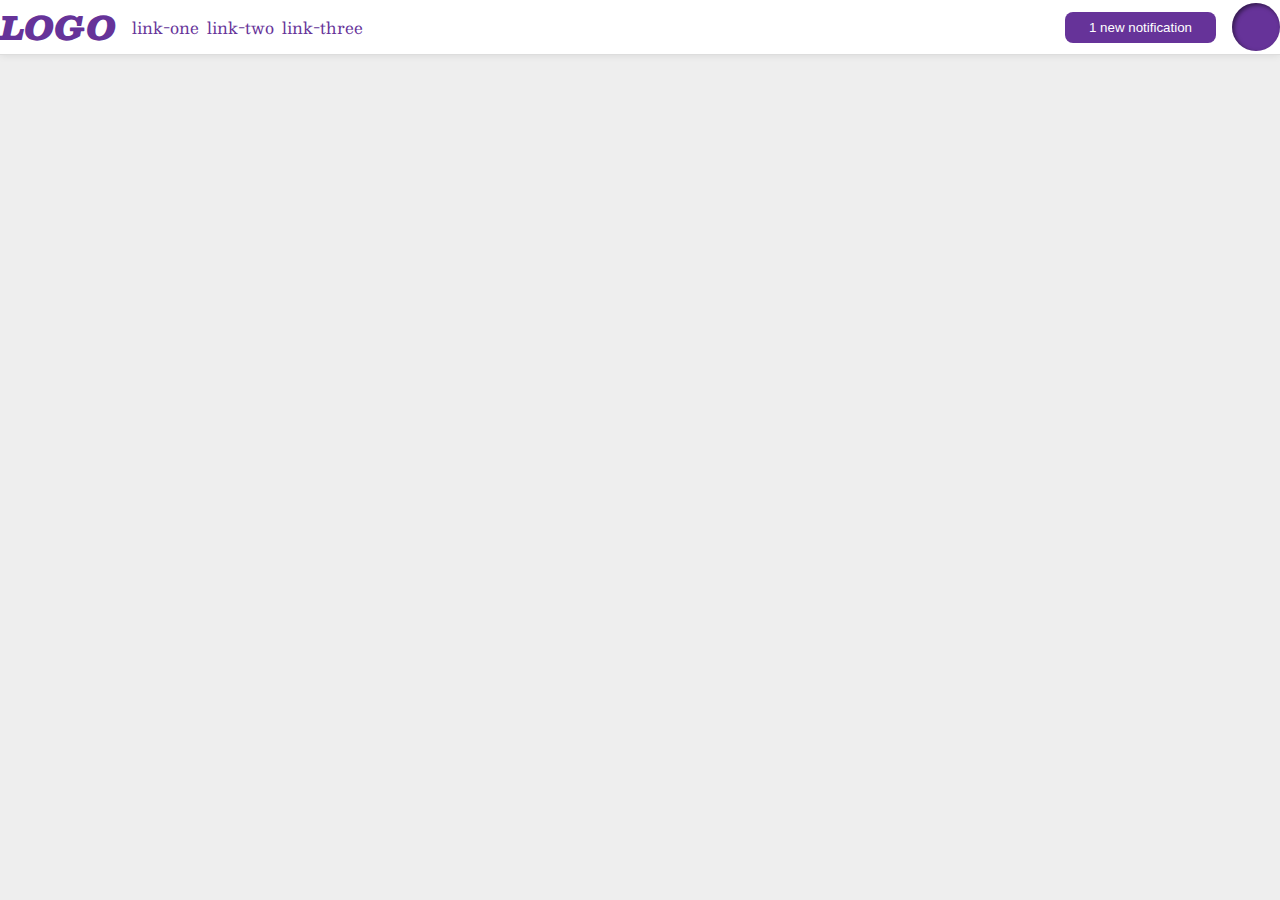
<file: flex/03-flex-header-2/index.html>
<!DOCTYPE html>
<html lang="en">
  <head>
    <meta charset="UTF-8">
    <meta http-equiv="X-UA-Compatible" content="IE=edge">
    <meta name="viewport" content="width=device-width, initial-scale=1.0">
    <title>Flex Header 2</title>
    <link rel="stylesheet" href="style.css">
  </head>
  <body>
    <div class="header">
      <div class="left-items">
      <div class="logo">
        LOGO
      </div>
      <ul class="links">
        <li><a href="google.com">link-one</a></li>
        <li><a href="google.com">link-two</a></li>
        <li><a href="google.com">link-three</a></li>
      </ul>
    </div>
    <div class="right-items">
      <button class="notifications">
        1 new notification
      </button>
      <div class="profile-image"></div>
    </div>
    </div>
  </body>
</html>
</file>
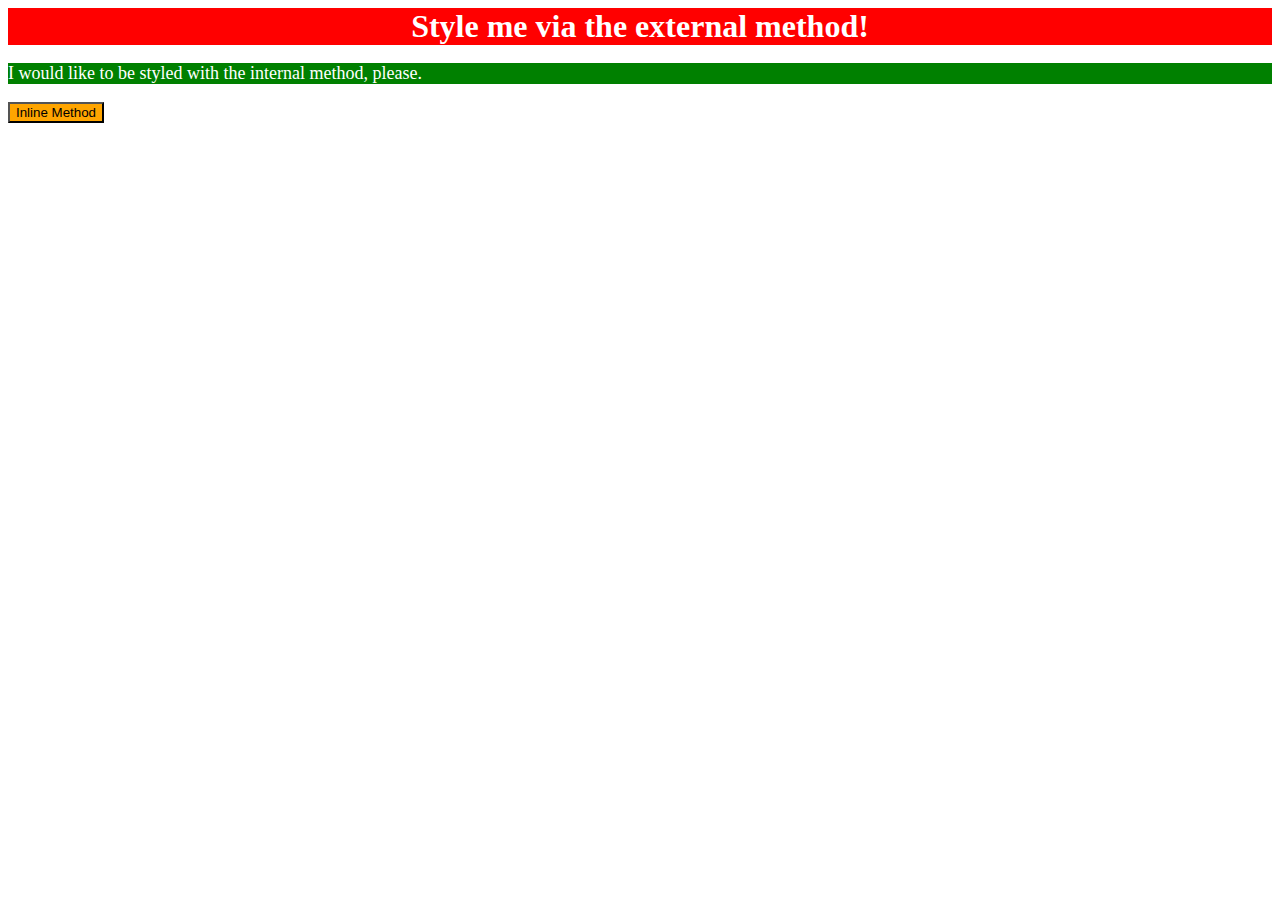
<file: foundations/01-css-methods/index.html>
<!DOCTYPE html>
<html lang="en">
  <head>
    <meta charset="UTF-8">
    <meta http-equiv="X-UA-Compatible" content="IE=edge">
    <meta name="viewport" content="width=device-width, initial-scale=1.0">
    <title>Methods for Adding CSS</title>
    <link rel="stylesheet" href="./css/style.css">
    <style>
      p {
        background-color: green;
        color: white;
        font-size: 18px;
      }
    </style>
  </head>
  <body>
    <div>Style me via the external method!</div>
    <p>I would like to be styled with the internal method, please.</p>
    <button style="background-color:orange;font-weight:18px;">Inline Method</button>
  </body>
</html>
</file>
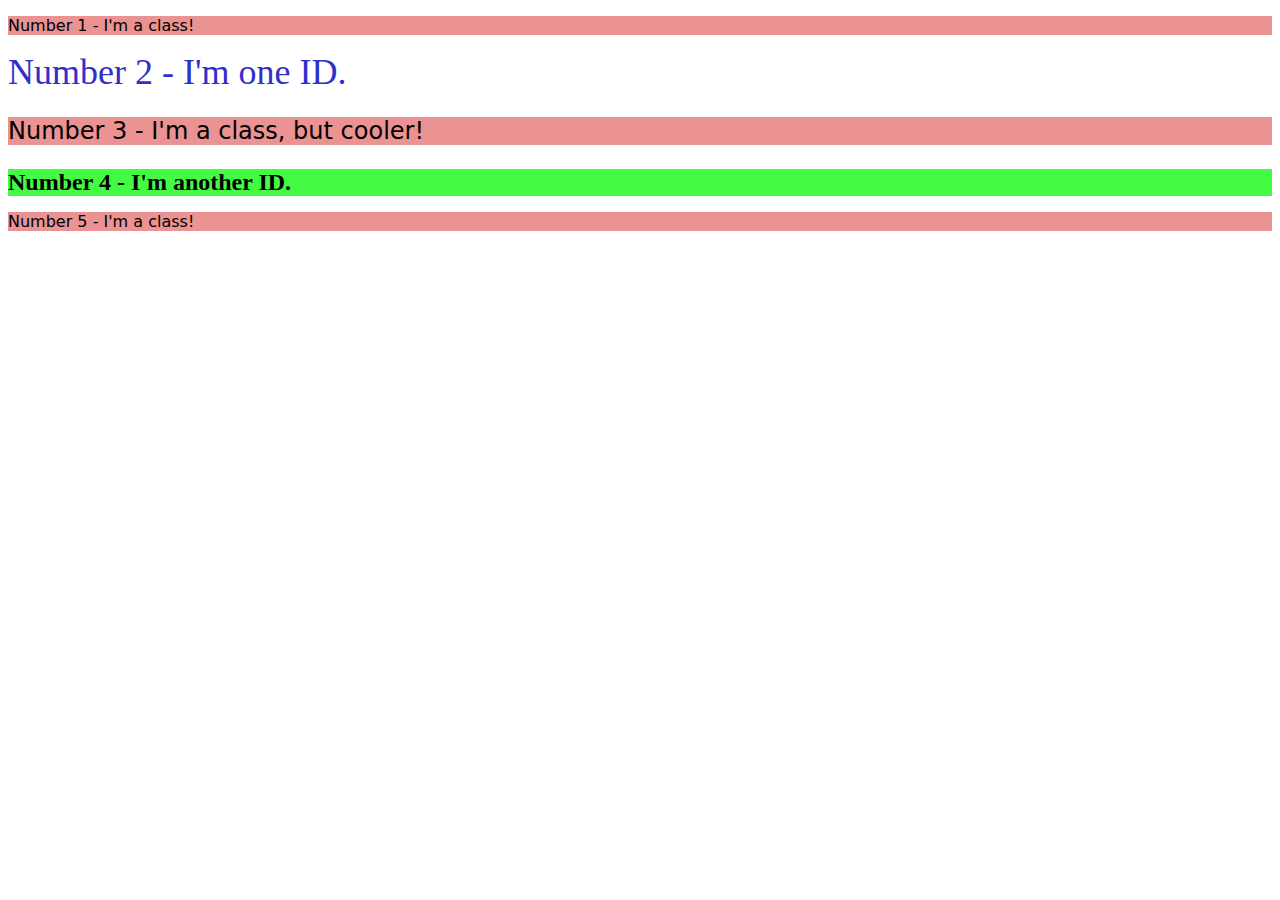
<file: foundations/02-class-id-selectors/index.html>
<!DOCTYPE html>
<html lang="en">
  <head>
    <meta charset="UTF-8">
    <meta http-equiv="X-UA-Compatible" content="IE=edge">
    <meta name="viewport" content="width=device-width, initial-scale=1.0">
    <title>Class and ID Selectors</title>
    <link rel="stylesheet" href="style.css">
  </head>
  <body>
    <p class="odd">Number 1 - I'm a class!</p>
    <div id="div-1">Number 2 - I'm one ID.</div>
    <p class="odd odd-second">Number 3 - I'm a class, but cooler!</p>
    <div id="div-2">Number 4 - I'm another ID.</div>
    <p class="odd">Number 5 - I'm a class!</p>
  </body>
</html>
</file>
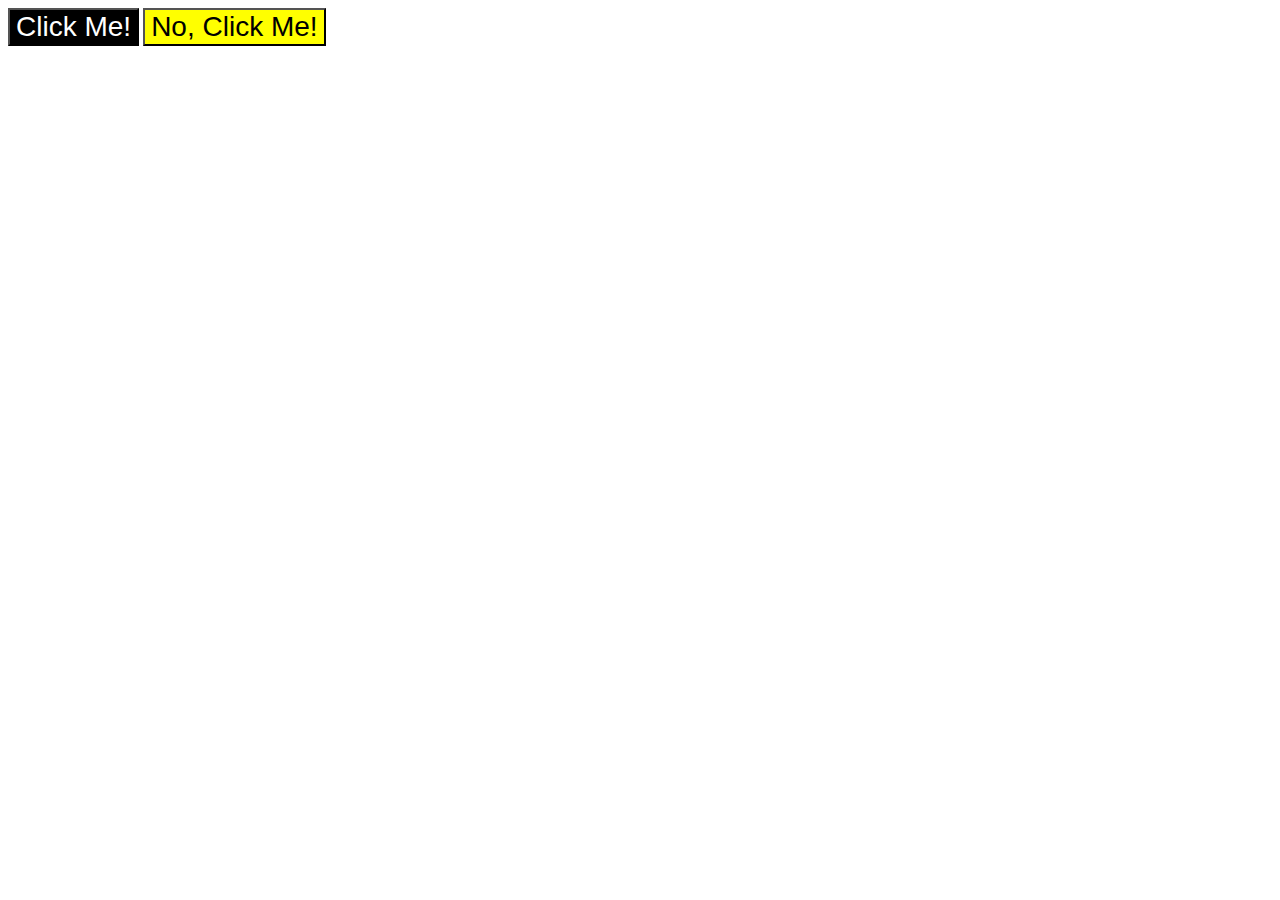
<file: foundations/03-grouping-selectors/index.html>
<!DOCTYPE html>
<html lang="en">
  <head>
    <meta charset="UTF-8">
    <meta http-equiv="X-UA-Compatible" content="IE=edge">
    <meta name="viewport" content="width=device-width, initial-scale=1.0">
    <title>Grouping Selectors</title>
    <link rel="stylesheet" href="style.css">
  </head>
  <body>
    <button class="shorter-button">Click Me!</button>
    <button class="longer-button">No, Click Me!</button>
  </body>
</html>
</file>
<file: flex/03-flex-header-2/style.css>
/* this is some magical font-importing.  
you'll learn about it later. */
@import url('https://fonts.googleapis.com/css2?family=Besley:ital,wght@0,400;1,900&display=swap');

body {
  margin: 0;
  background: #eee;
  font-family: Besley, serif;
}

.header {
  background: white;
  border-bottom: 1px solid #ddd;
  box-shadow: 0 0 8px rgba(0,0,0,.1);
  /* exercise 3 */
  display: flex;
  justify-content: space-between;
  gap: 8px;
}

.profile-image {
  background: rebeccapurple;
  box-shadow: inset 2px 2px 4px rgba(0,0,0,.5);
  border-radius: 50%;
  width: 48px;
  height: 48px;
}

.logo {
  color: rebeccapurple;
  font-size: 32px;
  font-weight: 900;
  font-style: italic;
}

button {
  border: none;
  border-radius: 8px;
  background: rebeccapurple;
  color: white;
  padding: 8px 24px;
}

a {
  /* this removes the line under our links */
  text-decoration: none;
  color: rebeccapurple;
}

ul {
  list-style-type: none;
  display: flex;
  margin: 0;
  padding: 0;
  gap: 8px;
}

.left-items, .right-items {
  display: flex;
  align-items: center;
  gap: 16px;
  
}
</file>
<file: foundations/01-css-methods/css/style.css>
div {
    background-color: red;
    color: white;
    font-size: 32px;
    text-align: center;
    font-weight: bold;


}
</file>
<file: foundations/02-class-id-selectors/style.css>
.odd {
    background-color: rgb(235, 146, 146);
    font-family: Verdana, "DejaVu Sans", sans-serif;
}

#div-1 {
    color: rgb(47, 47, 202);
    font-size: 36px;
}

.odd.odd-second {
    font-size: 24px;
}

#div-2 {
    background-color: rgb(67, 251, 67);
    font-size: 24px;
    font-weight: bold;
}
</file>
<file: foundations/03-grouping-selectors/style.css>
.longer-button{
    background-color: yellow;
}

.shorter-button {
    background-color: black;
    color: white;
}

.longer-button,
.shorter-button {
    font-size: 28px;
    font-family: Helvetica, 'Times New Roman', sans-serif;
}
</file>
